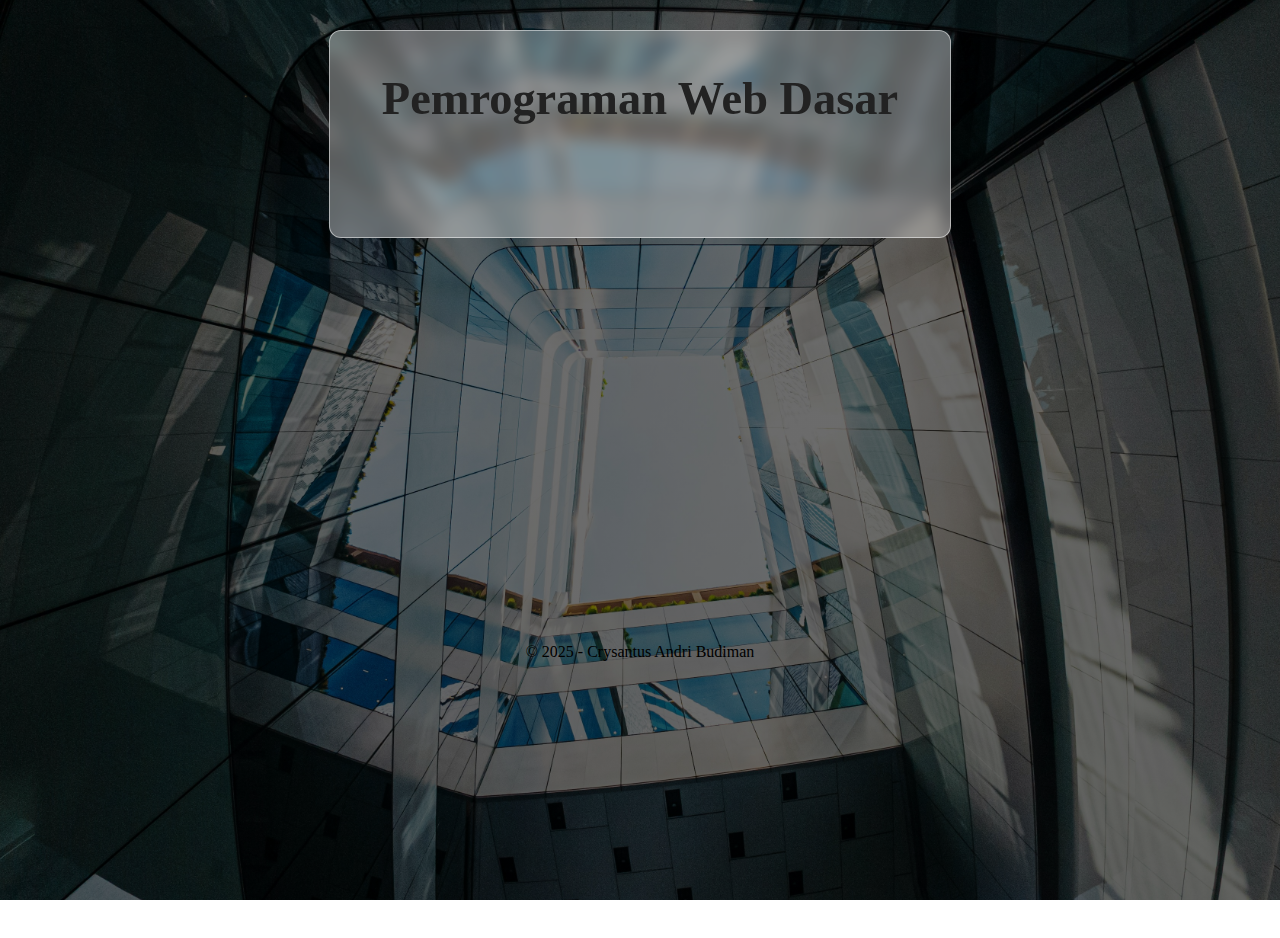
<file: index.html>
<!DOCTYPE html>
<html lang="id">
<head>
    <meta charset="UTF-8">
    <meta name="viewport" content="width=device-width, initial-scale=1.0">
    <title>Pemrograman Web Dasar</title>
    <link rel="stylesheet" href="css/style.css">
</head>

<body>

<header class="hero">
    <h1 class="judul-animasi">Pemrograman Web Dasar</h1>
    <h2 class="subjudul-animasi">📖 Media Pembelajaran Perkuliahan 📖</h2>
    <h2 class="subjudul-animasi">Teknik Informatika</h2>
    
</header>

<main class="page">
    <h2 class="materi-perkuliahan">Materi Perkuliahan</h2>

    <ul class="materi-list">
        <li><a href="pertemuan1.html">Pertemuan 1 : Pengenalan Web</a></li>
        <li><a href="pertemuan2.html">Pertemuan 2 : HTML Dasar</a></li>
        <li><a href="pertemuan3.html">Pertemuan 3 : CSS Dasar</a></li>
    </ul>
</main>
<footer>
    <p>© 2025 - Crysantus Andri Budiman</p>
</footer>
</body>
</html>
</file>
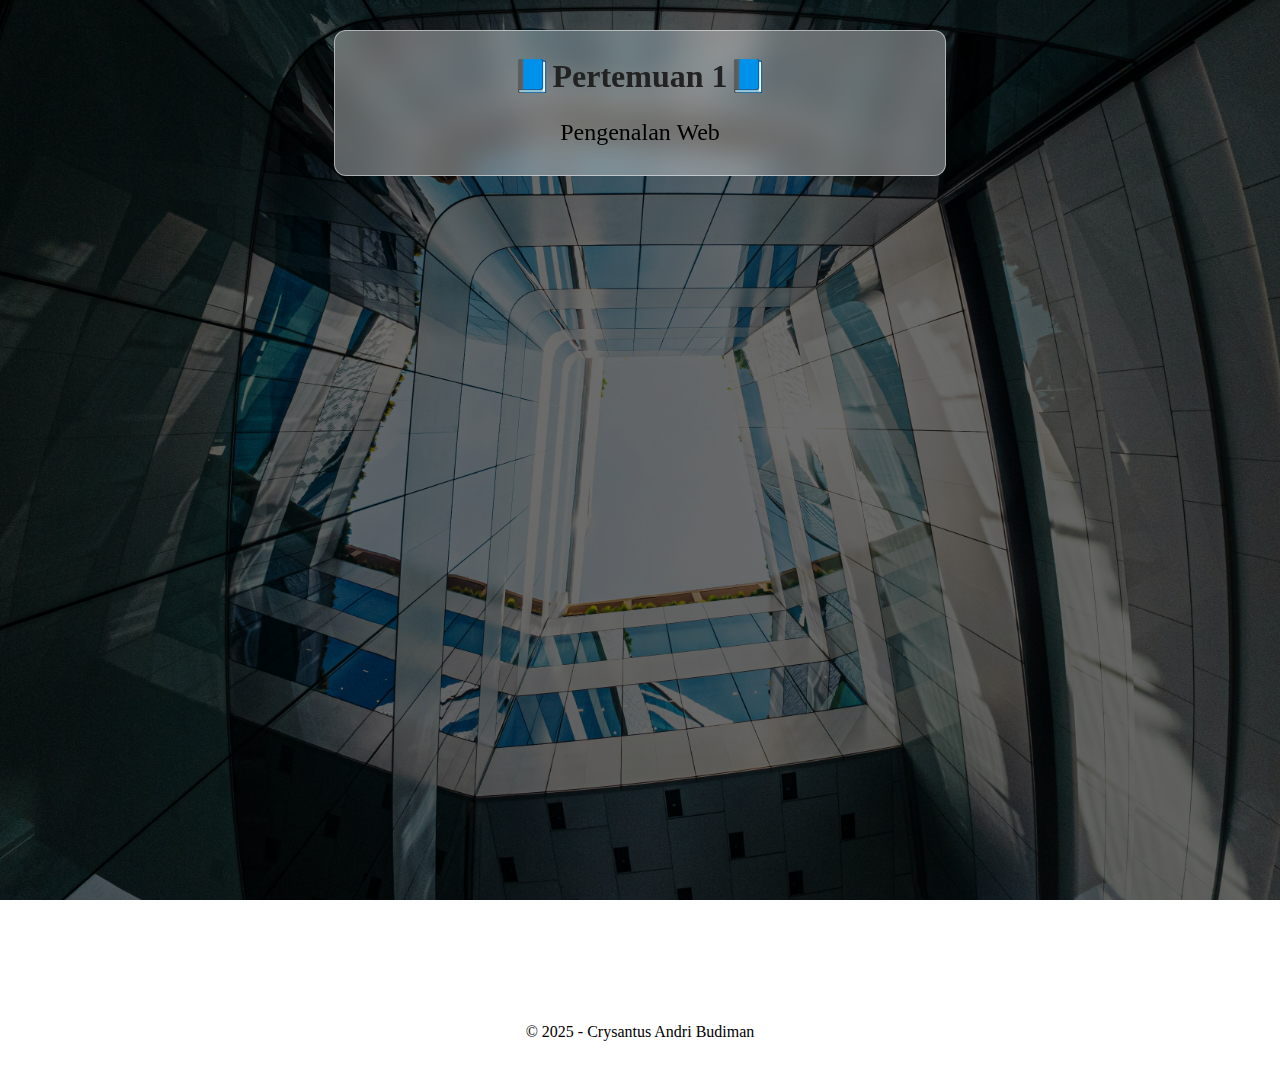
<file: pertemuan1.html>
<!DOCTYPE html>
<html lang="id">
<head> <meta name="viewport" content="width=device-width, initial-scale=1.0">

    <meta charset="UTF-8">
    <title>Pertemuan 1</title>
    <link rel="stylesheet" href="css/style.css">
</head>
<body>

<header class="animasi-msk">
    <h1>📘Pertemuan 1📘</h1>
    <p class="Materi">Pengenalan Web</p>
</header>

<main class="page">
    <h2>Tujuan Pembelajaran</h2>
    <p>Setelah mengikuti pertemuan ini, mahasiswa diharapkan mampu memahami konsep dasar web dan internet serta prinsip kerja website secara umum. Mahasiswa mampu menjelaskan pengertian website, sejarah perkembangan web, serta peran teknologi web dalam kehidupan sehari-hari. Selain itu, mahasiswa diharapkan dapat memahami hubungan antara client dan server serta fungsi browser dan web server dalam menampilkan halaman web. Melalui pembelajaran ini, mahasiswa diharapkan memiliki pemahaman awal yang kuat sebagai dasar untuk mempelajari teknologi pemrograman web pada pertemuan selanjutnya.</p>

    <h2>Materi</h2>
        <li class="isi-materi">PENGERTIAN WEB : Website adalah kumpulan halaman web yang saling terhubung dan dapat diakses melalui internet menggunakan browser. Website berisi informasi dalam bentuk teks, gambar, audio, atau video yang disajikan kepada pengguna.</li>
        <li class="isi-materi">SEJARAH WEB : Web pertama kali diperkenalkan pada tahun 1989 oleh Tim Berners-Lee sebagai sistem untuk berbagi informasi. Seiring waktu, web berkembang dari halaman statis menjadi platform interaktif dan dinamis seperti yang digunakan saat ini.</li>
        <li class="isi-materi">CLIENT DAN SERVER : Client adalah perangkat atau aplikasi yang digunakan pengguna untuk mengakses website, seperti browser. Server adalah komputer yang menyimpan data dan mengirimkan halaman web ke client saat diminta.</li>
        <li class="isi-materi">BROWSER DAN WEB SERVER : Browser adalah aplikasi yang digunakan untuk menampilkan halaman web, seperti Google Chrome atau Mozilla Firefox. Web server adalah sistem yang bertugas menerima permintaan dari browser dan mengirimkan halaman web yang diminta.</li>

    <a class="btn" href="index.html">⬅ Kembali</a>
    <a class="button" href="pertemuan2.html">Selanjutnya ➡</a>
</main>

<footer>
    <p>© 2025 - Crysantus Andri Budiman</p>
</footer>

</body>
</html>
</file>
<file: css/style.css>
.body {
    font-family:system-ui, -apple-system, BlinkMacSystemFont, 'Segoe UI', Roboto, Oxygen, Ubuntu, Cantarell, 'Open Sans', 'Helvetica Neue', sans-serif;
    background-color: #ffffff;
    color: #ffffff;
    min-height: 108vh;
    display: flex;
    flex-direction: column;
}
body {
     background-image: url("gedung.jpg");
    background-size: cover;
    background-position: center;
    background-repeat: no-repeat;
    min-height: 100vh;
}
.h2 {
    text-align: center;
}
.materi-perkuliahan {
    text-align: center;
    color: rgb(0, 0, 0);
}
.Materi {
    font-size: 150%;
    color: #000000;
}
header {
    max-width: 600px;
    margin: 30px auto;
     background-color: #0e5dac;
    color: rgb(240, 203, 39);
    padding: 5px 5px;
    text-align: center;
    overflow:hidden;
    border-radius: 12px;
   background: rgba(255, 255, 255, 0.35);
  border: 1px solid rgba(255,255,255,0.5);
  backdrop-filter: blur(16px);
  -webkit-backdrop-filter: blur(8px);
  color: #222;}

main {
    width: 500px;
    margin: 10px auto;
    padding: 10px 30px;
    border: 1px;
    border-radius: 12px;
   background: rgba(255, 255, 255, 0.35);
  border: 1px solid rgba(237, 237, 237, 0.5);
  backdrop-filter: blur(8px);
  -webkit-backdrop-filter: blur(8px);
  color: #000000;
}

.materi-list {
    list-style: none;
    padding: 0;
}

.materi-list li {
    margin: 10px 0;
}

.materi-list a {
    text-decoration: none;
    color: #2980b9;
    font-weight: bold;
    text-align: center;
}

.btn {
    display: inline-block;
    margin-top: 15px;
    padding: 10px 15px;
    background-color: #2980b9;
    color: rgb(33, 33, 33);
    text-decoration: none;
    border-radius: 5px;
}
.button {   
 display: inline-block;
    margin-top: 15px;
    padding: 10px 15px;
    background-color: #2980b9;
    color: rgb(37, 37, 37);
    text-decoration: none;
    border-radius: 5px;
} 
footer {
    text-align: center;
    padding: 1px;
    right: 10px;
    margin-top: 5px;
    font-size: 0.50rm;
}


/* RESPONSIVE */
@media (max-width: 600px) {
    main {
        padding: 15px;
    }
}



/* ===== ANIMASI HEADER ===== */

.hero {
    background-color: #0e5dac;
    color: rgb(240, 203, 39);
    padding: 10px 10px;
    text-align: center;
    overflow: hidden;
    border-radius: 12px;
   background: rgba(255, 255, 255, 0.35);
  border: 1px solid rgba(255,255,255,0.5);
  backdrop-filter: blur(8px);
  -webkit-backdrop-filter: blur(8px);
  color: #222;
   
}

/* Animasi judul */
.judul-animasi {
    font-size: 2.9rem;
    animation: slideDown 1.6s ease-out;
}

/* Animasi subjudul */
.subjudul-animasi {
    margin-top: 10px;
    font-size: 1.1rem;
    opacity: 0;
    animation: fadeUp 1.2s ease-out forwards;
    animation-delay: 0.5s;
}

/* Efek hover */
.judul-animasi:hover {
    transition: color 1ms ease;
}

/* KEYFRAMES */
@keyframes slideDown {
    from {
        transform: translateY(-50px);
        opacity: 0;
    }
    to {
        transform: translateY(0);
        opacity: 1;
    }
}

@keyframes fadeUp {
    from {
        transform: translateY(30px);
        opacity: 0;
    }
    to {
        transform: translateY(0);
        opacity: 1;
    }
}



/* ===== KARTU DAFTAR MATERI ===== */

.materi-list {
    list-style: none;
    padding: 0;
    margin-top: 10px;
}

.materi-list li {
    background-color: #e7e7e7;
    margin-bottom: 15px;
    padding: 20px 30px;
    border-radius: 10px;
    box-shadow: 0 4px 8px rgba(0,0,0,0.08);
    transition: transform 0.2s ease, box-shadow 0.2s ease;
}

.materi-list li:hover {
    transform: translateY(-5px);
    box-shadow: 0 10px 10px rgba(0, 0, 0, 0.12);
}

.materi-list a {
    text-decoration: none;
    font-size: 1.1rem;
    font-weight: 700;
    color: #0080ff;
    display: block;
}


.isi-materi {
      margin-bottom: 25px;
}

.p2 {
    margin-bottom: 25px;
}

.p3 {
    margin-bottom: 25px;
}

.krg-body {
    background-color: #f2f2f2;
    border: 2px solid #00aeff;
    padding: 12px;
    border-radius: 5px;
    font-family: Consolas, monospace;
    font-size: 14px;
    overflow-x: auto;
}


.animasi-msk {
    animation: masuk 1s ease-out forwards;
}
@keyframes masuk {
    from {
        opacity: 0;
        transform: translateY(-30px);
    }
    to {
        opacity: 1;
        transform: translateY(0);
    }
}



/* ===== ANIMASI PINDAH HALAMAN ===== */

.page {
    opacity: 0;
    transform: translateX(30px);
    animation: slideIn 0.6s ease-out forwards;
    transition: transform 0.3s ease, box-shadow 0.3s ease;
     transform: scale(1.05);
    box-shadow: 0 10px 20px rgba(0,0,0,0.15);
     cursor: pointer;
}

@keyframes slideIn {
    to {
        opacity: 1;
        transform: translateX(0);
    }
}
body {
    transition: opacity 0.3s ease;
}



main {
    max-width: 900px;
    margin: 20px auto;
    padding: 20px;
}




/* BACKGROUND GEDUNG AGAR REDUP */
body {
    background:
        linear-gradient(
            rgba(0, 0, 0, 0.568),   /* tingkat gelap (0.3 – 0.6) */
            rgba(0, 0, 0, 0.589)
        ),
        url("gedung.jpg");     /* SESUAIKAN PATH GAMBAR */

    background-size: cover;
    background-position: center;
    background-attachment: fixed;
}




@media (max-width: 600px) {

    body {
        padding: 10px;
    }

    .profil-header {
        text-align: center;
    }

    .foto-pribadi {
        width: 120px;
        height: auto;
        border-radius: 50%;
        margin-top: 20px;
    }

    h1, h2, h3 {
        font-size: 1.2rem;
    }

    #profil, #Keahlian, section {
        padding: 15px;
        margin: 10px 0;
    }

    #profil p {
        font-size: 0.9rem;
        line-height: 1.6;
    }

    ul li {
        font-size: 0.9rem;
        line-height: 1.6;
    }
}
</file>
